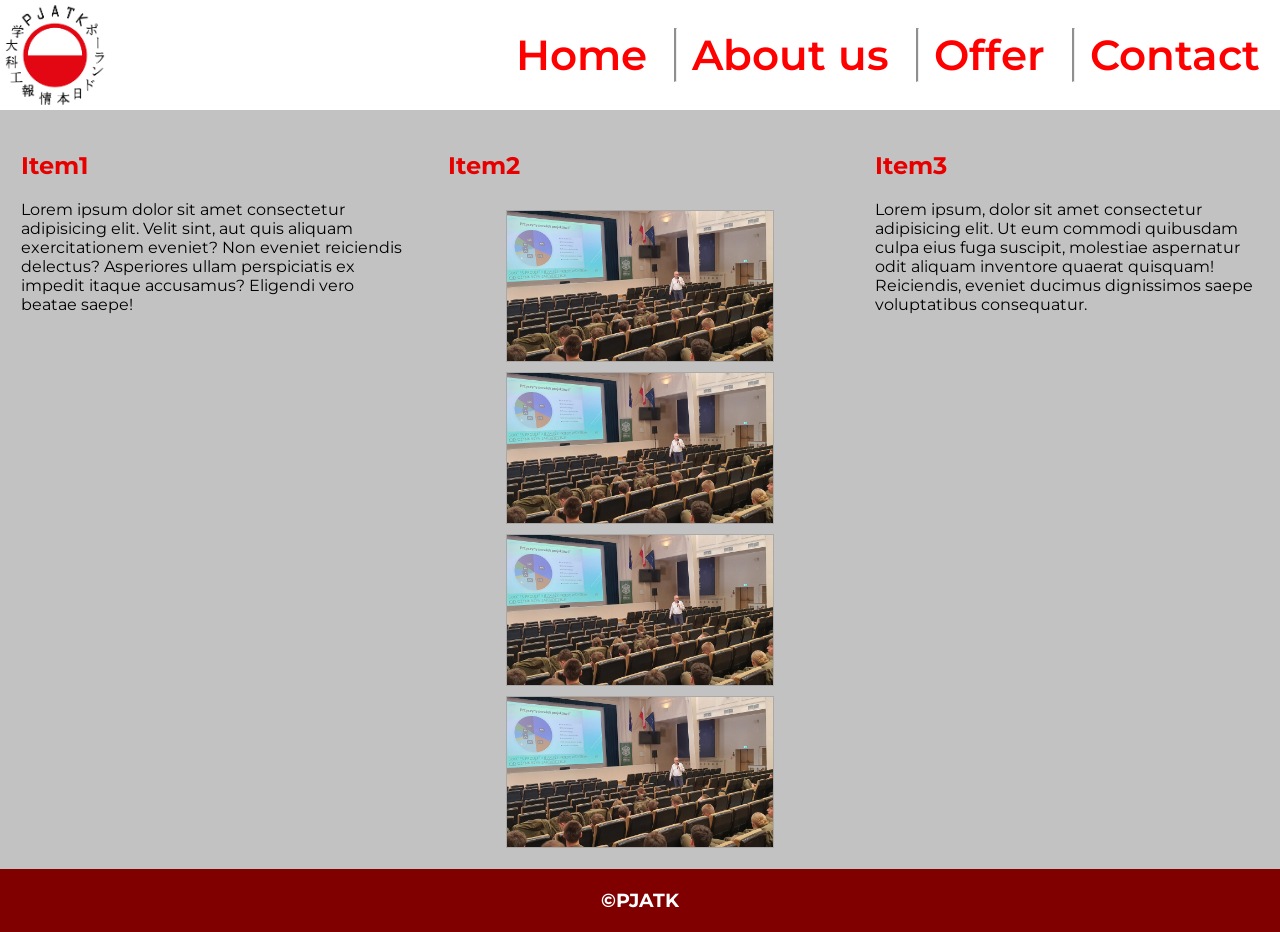
<file: Lab3/index.html>
<!DOCTYPE html>
<html lang="en">
<head>
    <meta charset="UTF-8">
    <meta name="viewport" content="width=device-width, initial-scale=1.0">
    <title>Lab3</title>
    <!-- <link rel="stylesheet" href="styles.css" type="text/css"> -->
     <!-- <link rel="stylesheet" href="lessstyle.css" type="text/css"> -->
     <link rel="stylesheet" href="scssstyle.min.css" type="text/css">
    <link rel="preconnect" href="https://fonts.googleapis.com">
    <link rel="preconnect" href="https://fonts.gstatic.com" crossorigin>
    <link href="https://fonts.googleapis.com/css2?family=Montserrat:ital,wght@0,100..900;1,100..900&display=swap" rel="stylesheet">
</head>
<body>
    <header>
        <div class="logopjatk">
            <img src="pjatk.png">
        </div>
        <div class="navbar">
            <ul>
                <li><a href="">Home</a></li>
                <hr class="bal">
                <li><a href="">About us</a></li>
                <hr class="bal">
                <li><a href="">Offer</a></li>
                <hr class="bal">
                <li><a href="">Contact</a></li>
            </ul>
        </div>
    </header>

    <div class="mainbody">
        <div class="leftbox">
            <h2>Item1</h2>
            <p>Lorem ipsum dolor sit amet consectetur adipisicing elit. Velit sint, aut quis aliquam exercitationem eveniet? Non eveniet reiciendis delectus? Asperiores ullam perspiciatis ex impedit itaque accusamus? Eligendi vero beatae saepe!</p>
        </div>
        <div class="imagesbox">
            <h2>Item2</h2>
            <img src="wyklad.jpg" alt="">
            <img src="wyklad.jpg" alt="">
            <img src="wyklad.jpg" alt="">
            <img src="wyklad.jpg" alt="">
        </div>
        <div class="rightbox">
            <h2>Item3</h2>
            <p>Lorem ipsum, dolor sit amet consectetur adipisicing elit. Ut eum commodi quibusdam culpa eius fuga suscipit, molestiae aspernatur odit aliquam inventore quaerat quisquam! Reiciendis, eveniet ducimus dignissimos saepe voluptatibus consequatur.</p>
        </div>
    </div>

    <footer>
        <div class="footerdiv">
            <h3>&copy;PJATK</h3>
        </div>
    </footer>

</body>
</html>
</file>
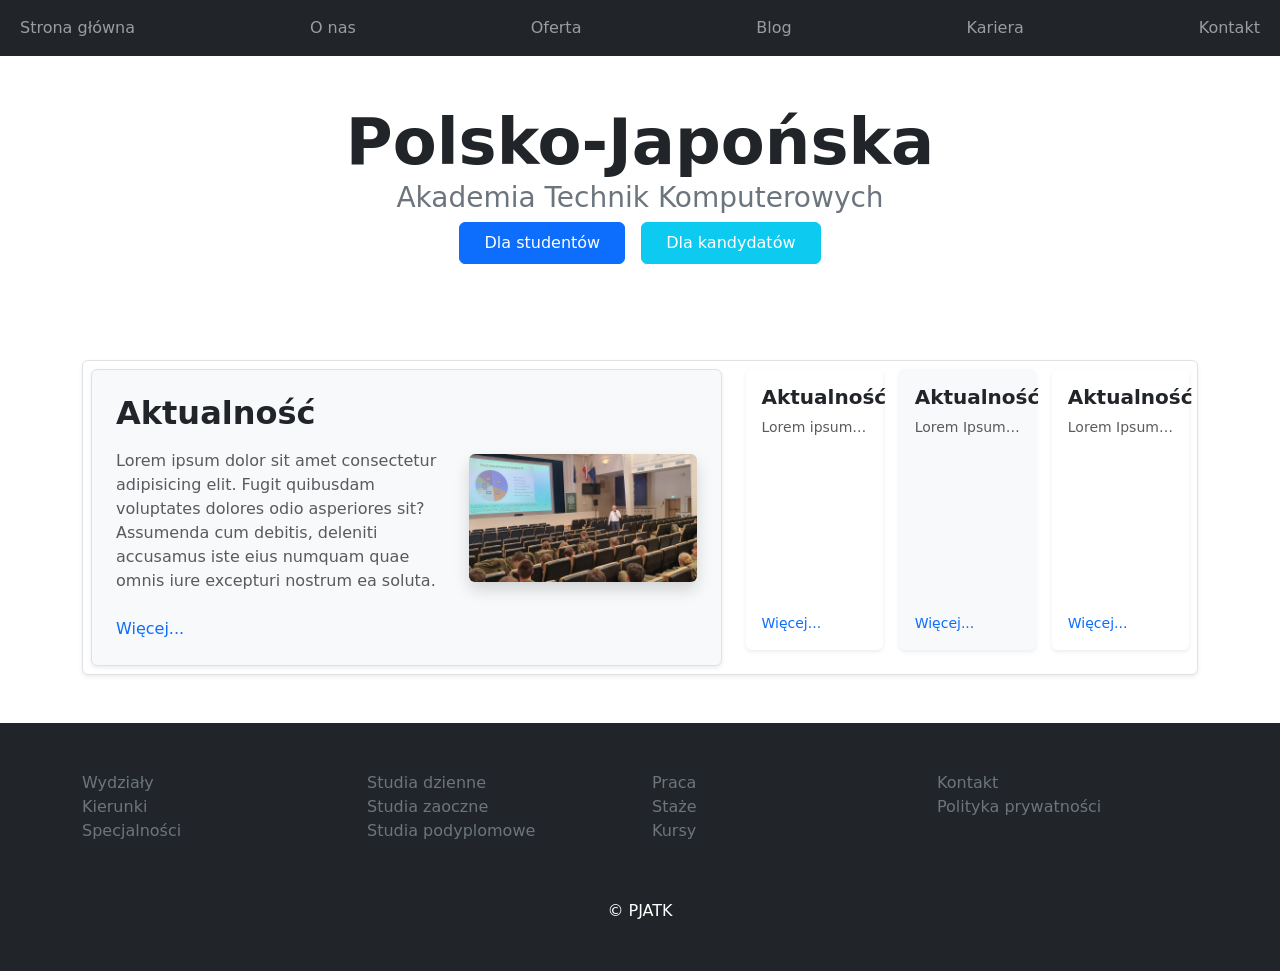
<file: Lab4/index.html>
<!DOCTYPE html>
<html lang="en">
<head>
    <meta charset="UTF-8">
    <meta name="viewport" content="width=device-width, initial-scale=1.0">
    <title>Document</title>
    <link href="https://cdn.jsdelivr.net/npm/bootstrap@5.3.8/dist/css/bootstrap.min.css" rel="stylesheet" integrity="sha384-sRIl4kxILFvY47J16cr9ZwB07vP4J8+LH7qKQnuqkuIAvNWLzeN8tE5YBujZqJLB" crossorigin="anonymous">
    <script src="https://cdn.jsdelivr.net/npm/bootstrap@5.3.8/dist/js/bootstrap.bundle.min.js" integrity="sha384-FKyoEForCGlyvwx9Hj09JcYn3nv7wiPVlz7YYwJrWVcXK/BmnVDxM+D2scQbITxI" crossorigin="anonymous"></script>
</head>
<body>
    <nav class="navbar navbar-expand-md navbar-dark bg-dark" aria-label="Fourth navbar example">
        <div class="container-fluid">
                <button class="navbar-toggler" type="button"
                data-bs-toggle="collapse" data-bs-target="#navbarsExample04" aria-controls="navbarsExample04"
                aria-expanded="false" aria-label="Toggle navigation"> <span class="navbar-toggler-icon"></span></button>
            <div class="collapse navbar-collapse" id="navbarsExample04">
                <ul class="navbar-nav w-100 justify-content-between me-auto mb-2 mb-md-0">
                    <li class="nav-item"> <a class="nav-link" href="#">Strona główna</a> </li>
                    <li class="nav-item"> <a class="nav-link" href="#">O nas</a> </li>
                    <li class="nav-item"> <a class="nav-link" href="#">Oferta</a> </li>
                    <li class="nav-item"> <a class="nav-link" href="#">Blog</a> </li>
                    <li class="nav-item"> <a class="nav-link" href="#">Kariera</a> </li>
                    <li class="nav-item"> <a class="nav-link" href="#">Kontakt</a> </li>
                </ul>
            </div>
        </div>
    </nav>

    <header class="text-center py-5">
        <h1 class="display-3 fw-bold mb-0">Polsko-Japońska</h1>
        <h3 class="text-secondary fw-light mb-2">Akademia Technik Komputerowych</h3>
        <div class="d-flex justify-content-center gap-3">
            <a href="" class="btn btn-primary px-4 py-2">Dla studentów</a>
            <a href="" class="btn btn-info text-white px-4 py-2">Dla kandydatów</a> 
        </div>
    </header>
    
    <div class="container my-5 ">
        <div class="border rounded p-2 shadow-sm bg-white" >
            <div class="row g-4">
                <div class="col-lg-7">
                    <div class="p-4 border rounded shadow-sm h-100 bg-light">
                        <div class="row align-items-center">
                            <div class="col-md-7 col-lg-12 col-xl-7">
                                <h2 class="fw-bold mb-3">Aktualność</h2>
                                <p class="text-muted mb-4">Lorem ipsum dolor sit amet consectetur adipisicing elit. Fugit quibusdam voluptates dolores odio asperiores sit? Assumenda cum debitis, deleniti accusamus iste eius numquam quae omnis iure excepturi nostrum ea soluta.</p>
                                <a href="" class="text-decoration-none">Więcej...</a>
                            </div>
                            <div class="col-md-5 col-lg-12 col-xl-5 mt-4 mt-md-0 mt-lg-4 mt-xl-0">
                                <img src="wyklad.jpg" class="img-fluid rounded shadow">
                            </div>
                        </div>
                    </div>
                </div>
                <div class="col-lg-5">
                    <div class="row row-cols-1 row-cols-md-3 row-cols-lg-3 g-3 h-100">
                        
                        <div class="col">
                            <div class="p-3 rounded shadow-sm h-100 d-flex flex-column">
                                <h5 class="fw-bold mb-2">Aktualność</h5>
                                <p class="small text-muted mb-3 flex-grow-1 text-truncate">Lorem ipsum dolor sit amet consectetur adipisicing elit. Sapiente repellendus fugit quidem in architecto hic, sint iure quibusdam inventore. Labore minus id vitae animi facere molestiae veritatis dolorum, quibusdam totam.</p>
                                <a href="" class="small text-decoration-none mt-auto">Więcej...</a>
                            </div>
                        </div>
                        <div class="col">
                            <div class="bg-light p-3 rounded shadow-sm h-100 d-flex flex-column">
                                <h5 class="fw-bold mb-2">Aktualność</h5>
                                <p class="small text-muted mb-3 flex-grow-1 text-truncate">Lorem Ipsum is simply dummy text of the printing and typesetting industry.</p>
                                <a href="" class="small text-decoration-none mt-auto">Więcej...</a>
                            </div>
                        </div>
                        <div class="col">
                            <div class="p-3 rounded shadow-sm h-100 d-flex flex-column">
                                <h5 class="fw-bold mb-2">Aktualność</h5>
                                <p class="small text-muted mb-3 flex-grow-1 text-truncate">Lorem Ipsum is simply dummy text of the printing and typesetting industry.</p>
                                <a href="" class="small text-decoration-none mt-auto">Więcej...</a>
                            </div>
                        </div>
                    </div>
                </div>
            </div>
        </div>
    </div>
    
    <footer class="bg-dark text-secondary py-5 mt-5">
        <div class="container">
            <div class="row text-center text-md-start g-4 row-cols-2">
                <div class="col-md-3">
                    <ul class="list-unstyled">
                        <li><a href="" class="text-secondary text-decoration-none">Wydziały</a></li>
                        <li><a href="" class="text-secondary text-decoration-none">Kierunki</a></li>
                        <li><a href="" class="text-secondary text-decoration-none">Specjalności</a></li>
                    </ul>
                </div>
                <div class="col-md-3">
                    <ul class="list-unstyled">
                        <li><a href="" class="text-secondary text-decoration-none">Studia dzienne</a></li>
                        <li><a href="" class="text-secondary text-decoration-none">Studia zaoczne</a></li>
                        <li><a href="" class="text-secondary text-decoration-none">Studia podyplomowe</a></li>
                    </ul>
                </div>
                <div class="col-md-3">
                    <ul class="list-unstyled">
                        <li><a href="" class="text-secondary text-decoration-none">Praca</a></li>
                        <li><a href="" class="text-secondary text-decoration-none">Staże</a></li>
                        <li><a href="" class="text-secondary text-decoration-none">Kursy</a></li>
                    </ul>
                </div>
                <div class="col-md-3">
                    <ul class="list-unstyled">
                        <li><a href="" class="text-secondary text-decoration-none">Kontakt</a></li>
                        <li><a href="" class="text-secondary text-decoration-none">Polityka prywatności</a></li>
                    </ul>
                </div>
            </div>
            <div class="text-center mt-4 pt-3 text-white">
                <p class="mb-0">&copy; PJATK</p>
            </div>
        </div>
    </footer>
</body>
</html>
</file>
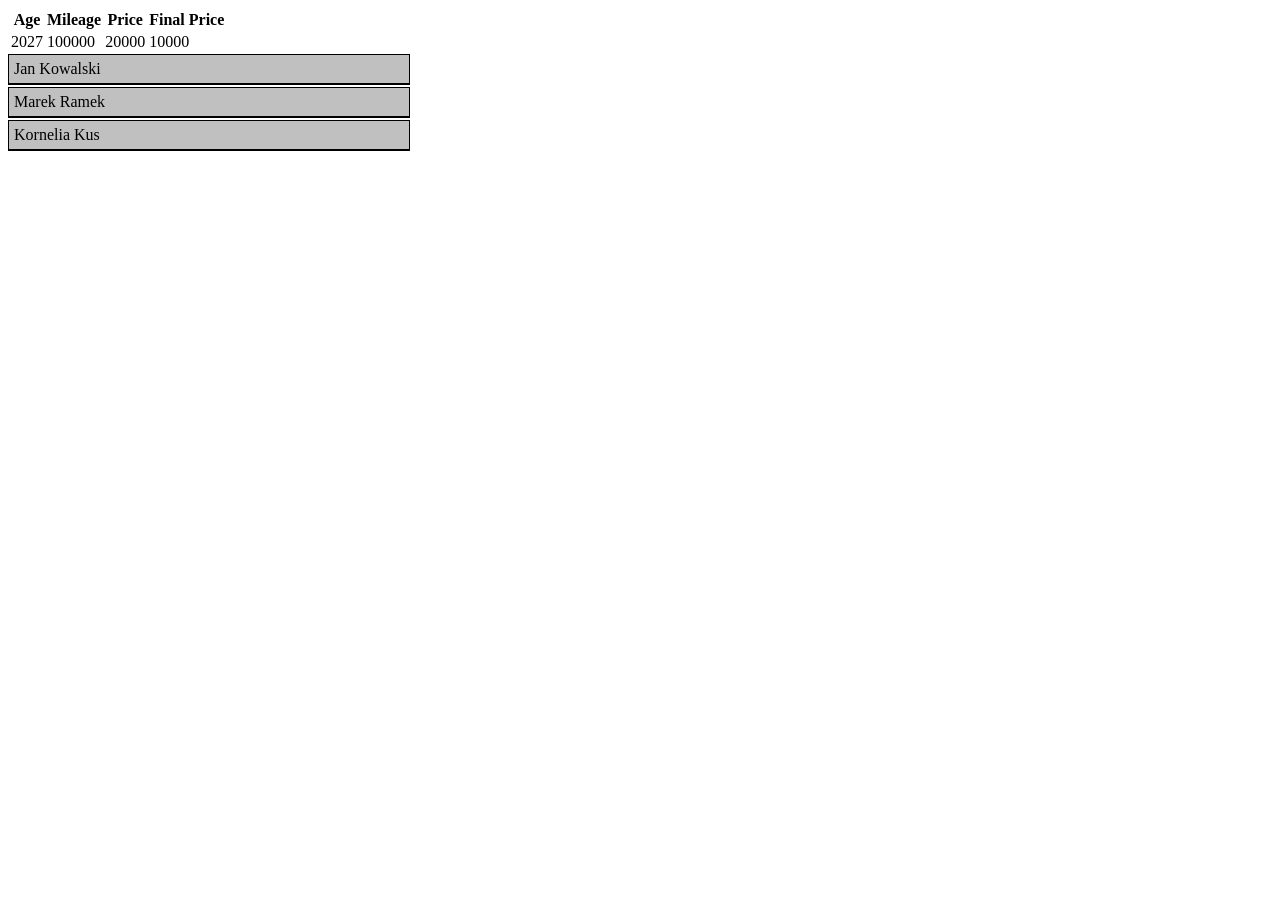
<file: Lab8/lab8.html>
<!DOCTYPE html>
<html lang="en">
<head>
    <meta charset="UTF-8">
    <meta name="viewport" content="width=device-width, initial-scale=1.0">
    <title>Document</title>
    <!-- <script src="zadania.js"></script> -->
    <link rel="stylesheet" href="student.css" type="text/css">
</head>
<body>
    <table id="carTable">
        <tr>
            <th>Age</th>
            <th>Mileage</th>
            <th>Price</th>
            <th>Final Price</th>
        </tr>
    </table>


    <div id="studentTable">
        
    </div>
<script src="zadania.js"></script>
</body>
</html>
</file>
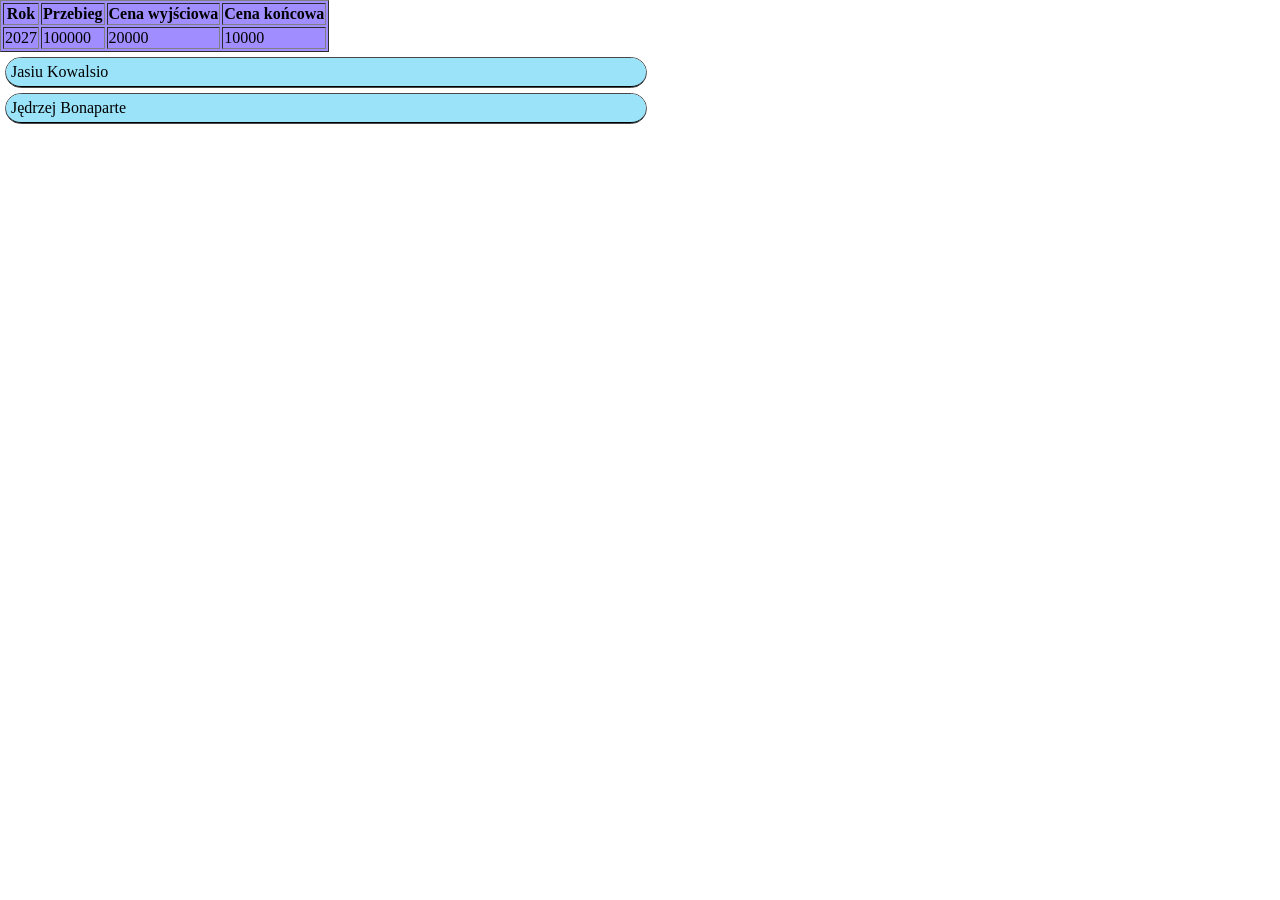
<file: Lab8/tin8.html>
<!DOCTYPE html>
<html lang="en">
<head>
    <meta charset="UTF-8">
    <meta name="viewport" content="width=device-width, initial-scale=1.0">
    <title>Document</title>
    <link rel="stylesheet" href="styles.css" type="text/css">
</head>
<body>
    <div id="cardiv">

    </div>


    <div id="tablica-studentow">


    </div>
<script src="zadania7.js"></script>
</body>
</html>
</file>
<file: Lab3/styles.css>
body{
    font-family: "Montserrat";
    margin: 0;
}

header{
    display: grid;
    grid-template-columns: 25% 75%;
    grid-template-rows: 100%;
    /* gap: 1.5rem; */
    padding: 5px;
    background-color: white;
    height: 100px;
}
.navbar{
    display: grid;
    justify-content: right;
    align-content: center;
    font-size: 42px;
    font-weight: 600;
}
ul{
    display: inline;
    list-style-type: none;
    margin: 0;
    padding: 0;
    overflow: hidden;
}
ul li{
    display: inline;
}
ul li a{
    color: red;
    text-align: center;
    padding: 10px 15px;
    text-decoration: none;
}
ul li a:hover{
    color: rgb(131, 0, 0);
}
.bal{
    display: inline;
    height: 10px;
    border-left: 2px gray;
}
.logopjatk{
    display: grid;
    justify-content: left;
    align-content: center;
}
.logopjatk img{
    width: 100px;
    height: auto;
}

.mainbody{
    display: grid;
    grid-template-columns: 33.3% 33.3% 33.3%;
    background-color: rgb(194, 194, 194);
}
.imagesbox img {
    height: 150px;
    width: auto;
    object-fit: cover;
}
.leftbox{
    /* display: grid; */
    margin: 5%;
}
.imagesbox h2{
    width: 100%;
    text-align: left;
}
.imagesbox {
    margin: 5%;
    display: flex;
    flex-wrap: wrap;
    justify-content: center;
    gap: 10px;
}
.rightbox{
    margin: 5%;
}

footer{
    display: grid;
    grid-template-columns: auto;
    grid-template-rows: auto;
}
.footerdiv{
    display: grid;
    justify-content: center;
    align-content: center;
    background-color: black;
    color: white;
}


/**Mobile**/
@media only screen and (max-width: 1040px) {
     header {
        display: flex;
        flex-direction: column;
        height: auto;
        padding: 20px 0;
    }

    .logopjatk {
        display: flex;
        justify-content: center;
        margin-bottom: 20px;
    }

    .navbar {
        display: block;
        font-size: 32px;
    }

    ul {
        display: flex;
        flex-direction: column;
        align-items: center;
    }

    ul li {
        display: block;
        width: 100%;
        text-align: center;
        border-bottom: 1px solid #ccc;
    }

    ul li:last-child {
        border-bottom: none;
    }

    .bal {
        display: none;
    }
    .mainbody {
        grid-template-columns: 1fr;
        padding: 20px;
    }
    
}
</file>
<file: Lab3/lessstyle.css>
body {
  font-family: "Montserrat", sans-serif;
  margin: 0;
}
header {
  display: grid;
  grid-template-columns: 25% 75%;
  padding: 5px;
  background-color: #ffffff;
  height: 100px;
}
header .logopjatk {
  display: grid;
  justify-content: left;
  align-content: center;
}
header .logopjatk img {
  width: 100px;
  height: auto;
}
header .navbar {
  display: grid;
  justify-content: right;
  align-content: center;
  font-size: 42px;
  font-weight: 600;
}
header .navbar ul {
  list-style-type: none;
  margin: 0;
  padding: 0;
}
header .navbar ul li {
  display: inline;
}
header .navbar ul li a {
  color: #ff0000;
  padding: 10px 15px;
  text-decoration: none;
  transition: color 0.3s;
}
header .navbar ul li a:hover {
  color: #b30000;
}
header .navbar .bal {
  display: inline;
  height: 10px;
  border-left: 2px solid #8f8f8f;
}
@media only screen and (max-width: 1040px) {
  header {
    display: flex;
    flex-direction: column;
    height: auto;
    padding: 20px 0;
  }
  header .logopjatk {
    justify-content: center;
    margin-bottom: 20px;
  }
  header .navbar {
    display: block;
    font-size: 32px;
  }
  header .navbar ul {
    display: flex;
    justify-content: center;
    align-items: center;
    flex-direction: column;
  }
  header .navbar ul li {
    display: block;
    width: 100%;
    text-align: center;
    border-bottom: 1px solid #dbdbdb;
  }
  header .navbar ul li:last-child {
    border-bottom: none;
  }
  header .bal {
    display: none;
  }
}
.mainbody {
  display: grid;
  grid-template-columns: 1fr 1fr 1fr;
  background-color: #c2c2c2;
}
.mainbody .leftbox,
.mainbody .imagesbox,
.mainbody .rightbox {
  margin: 5%;
}
.mainbody .leftbox h2,
.mainbody .imagesbox h2,
.mainbody .rightbox h2 {
  color: #e60000;
}
.mainbody .imagesbox {
  display: flex;
  flex-wrap: wrap;
  justify-content: center;
  gap: 10px;
}
.mainbody .imagesbox h2 {
  width: 100%;
  text-align: left;
}
.mainbody .imagesbox img {
  height: 150px;
  width: auto;
  object-fit: cover;
  border: 1px solid #a9a9a9;
}
@media only screen and (max-width: 1040px) {
  .mainbody {
    grid-template-columns: 1fr;
    padding: 20px;
  }
}
footer .footerdiv {
  display: grid;
  justify-content: center;
  align-content: center;
  background-color: #800000;
  color: white;
  padding: 20px;
}
footer .footerdiv h3 {
  margin: 0;
}
</file>
<file: Lab8/student.css>
.studentBox { 
    border: 1px solid #000; 
    margin-bottom: 2px; 
    width: 400px;
}

.studentInfo { 
    background-color: #C0C0C0; 
    padding: 5px; 
    cursor: pointer; 
    border-bottom: 1px solid #000;
}

.studentContent { 
    display: flex; 
    justify-content: space-between;
    align-items: center;
    padding: 10px; 
    background-color: #fff;
}

.hidden { 
    display: none; 
}
</file>
<file: Lab8/styles.css>
body{
    margin: 0;
}


#tabelaAut{
    background-color: rgb(160, 141, 255);
}

.student-main { 
    border: 1px solid #484848; 
    margin-bottom: 2px; 
    width: 50%;
    margin: 5px;
    border-radius: 25px;
}

.student-personal { 
    background-color: #9be3f9; 
    padding: 5px;
    border-bottom: 1px solid #000000;
    border-radius: 25px;
}

/* .hidden > .student-personal{
    border-bottom: none;
} */

.studentdata { 
    display: flex; 
    justify-content: space-between;
    align-items: center;
    padding: 10px; 
    background-color: #ffffff;
    border-radius: 25px;
}

.hidden { 
    display: none; 
}
</file>
<file: Lab3/scssstyle.min.css>
body{font-family:"Montserrat",sans-serif;margin:0}header{display:grid;grid-template-columns:25% 75%;padding:5px;background-color:#fff;height:100px}header .logopjatk{display:grid;justify-content:left;align-content:center}header .logopjatk img{width:100px;height:auto}header .navbar{display:grid;justify-content:right;align-content:center;font-size:42px;font-weight:600}header .navbar ul{list-style-type:none;margin:0;padding:0}header .navbar ul li{display:inline}header .navbar ul li a{color:red;padding:10px 15px;text-decoration:none;transition:color 0.3s}header .navbar ul li a:hover{color:#b30000}header .navbar .bal{display:inline;height:10px;border-left:2px solid #8f8f8f}@media only screen and (max-width: 1040px){header{display:flex;flex-direction:column;height:auto;padding:20px 0}header .logopjatk{justify-content:center;margin-bottom:20px}header .navbar{display:block;font-size:32px}header .navbar ul{display:flex;justify-content:center;align-items:center;flex-direction:column}header .navbar ul li{display:block;width:100%;text-align:center;border-bottom:1px solid #dcdcdc}header .navbar ul li:last-child{border-bottom:none}header .bal{display:none}}.mainbody{display:grid;grid-template-columns:1fr 1fr 1fr;background-color:#c2c2c2}.mainbody .leftbox,.mainbody .imagesbox,.mainbody .rightbox{margin:5%}.mainbody .leftbox h2,.mainbody .imagesbox h2,.mainbody .rightbox h2{color:#e60000}.mainbody .imagesbox{display:flex;flex-wrap:wrap;justify-content:center;gap:10px}.mainbody .imagesbox h2{width:100%;text-align:left}.mainbody .imagesbox img{height:150px;width:auto;object-fit:cover;border:1px solid #a9a9a9}@media only screen and (max-width: 1040px){.mainbody{grid-template-columns:1fr;padding:20px}}footer .footerdiv{display:grid;justify-content:center;align-content:center;background-color:maroon;color:white;padding:20px}footer .footerdiv h3{margin:0}
</file>
